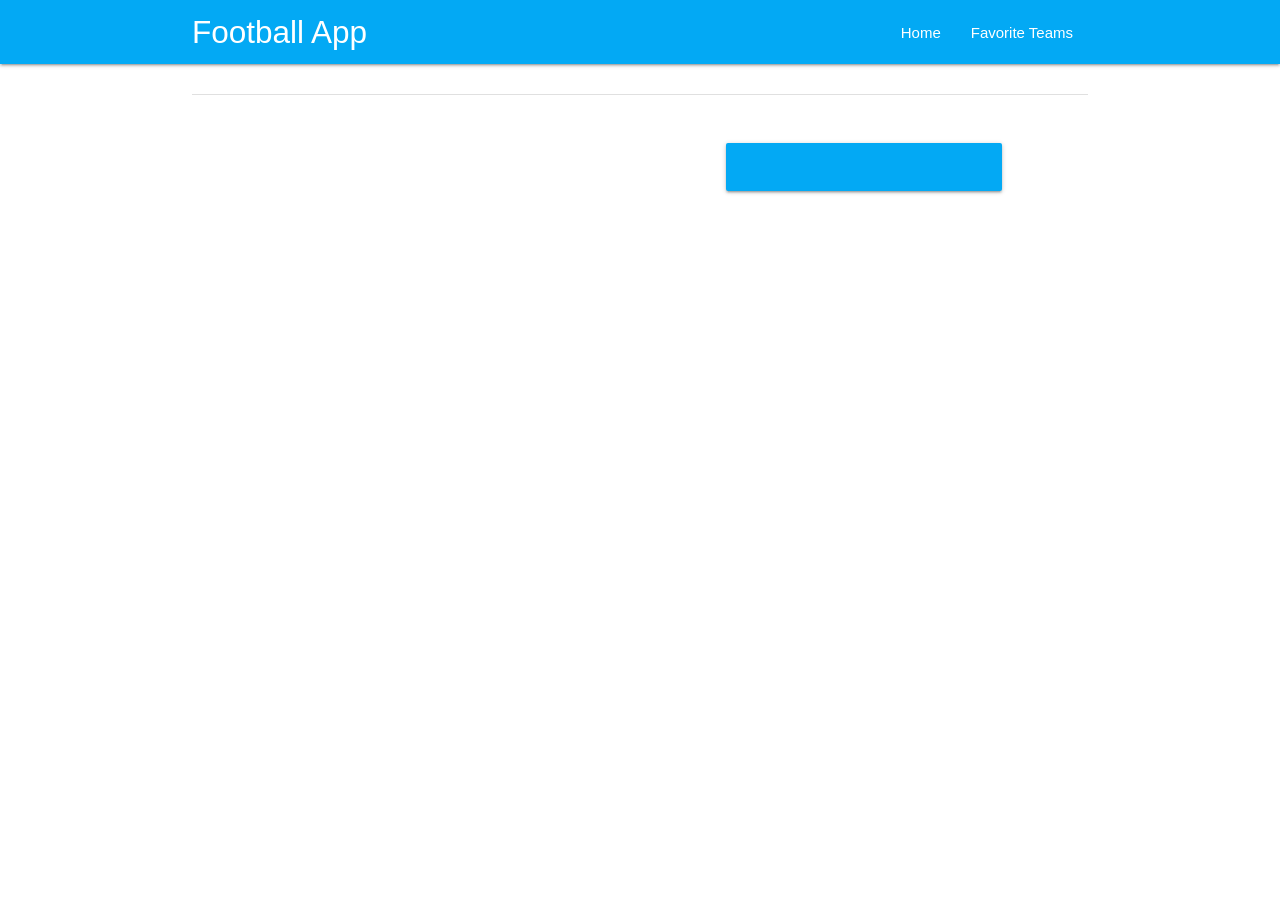
<file: index.html>
<!DOCTYPE html>
<html lang="en">
  <head>
    <meta charset="UTF-8" />
    <meta name="viewport" content="width=device-width, initial-scale=1.0" />
    <title>Football Application</title>
    <link rel="stylesheet" href="/materialize/css/materialize.min.css" />
    <link rel="stylesheet" href="/css/style.css" />
    <link
      href="https://fonts.googleapis.com/icon?family=Material+Icons"
      rel="stylesheet"
    />
    <link rel="apple-touch-icon" href="/logo.png" />
    <link rel="manifest" href="/manifest.json" />
  </head>
  <body data-saved="false">
    <!-- navbar -->
    <nav class="light-blue darker-1">
      <div class="nav-wrapper container">
        <!-- nav logo -->
        <a href="/index.html" class="brand-logo">Football App</a>
        <!-- hamburger button to open sidenav -->
        <a href="#" data-target="mobile-demo" class="sidenav-trigger">
          <i class="material-icons">menu</i>
        </a>

        <!-- nav list -->
        <ul class="right hide-on-med-and-down"></ul>
        <!-- sidenav -->
        <ul class="sidenav" id="mobile-demo"></ul>
      </div>
    </nav>
    <!-- end navbar -->

    <!-- content -->
    <div class="container" id="container"></div>
    <!-- end content -->

    <script src="/materialize/js/materialize.min.js"></script>
    <script src="/js/main.js"></script>
    <script src="/js/nav.js"></script>
    <script src="/js/helper.js"></script>
    <script src="/js/getData.js"></script>
    <script src="/js/idb.js"></script>
    <script src="/js/db.js"></script>
  </body>
</html>
</file>
<file: css/style.css>
.separator {
    margin: 30px 0 40px;
}

.separator-1 {
    margin: 12px 0;
}

.bold {
    font-weight: 600;
}

.card.light-blue .card-title {
    margin-bottom: 20px;
}

.team-info {
    margin-top: 20px;
}

.detail-header {
    font-weight: 700;
    margin: 40px 0 10px;
}
</file>
